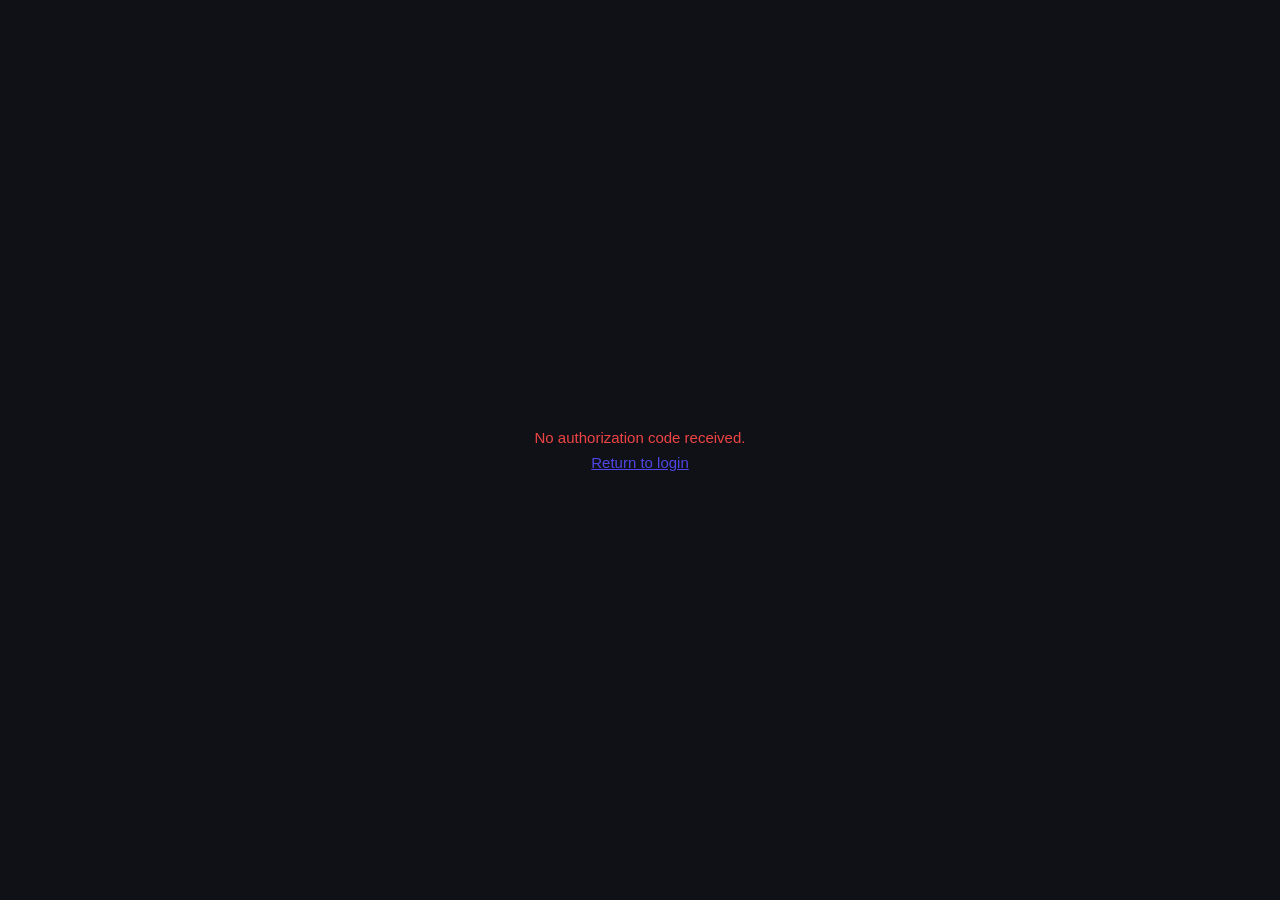
<file: frontend/auth-callback.html>
<!DOCTYPE html>
<html lang="en">
<head>
    <meta charset="UTF-8">
    <meta name="viewport" content="width=device-width, initial-scale=1.0">
    <title>Signing in... - ComplyChip</title>
    <style>
        body {
            font-family: 'Inter', -apple-system, BlinkMacSystemFont, 'Segoe UI', sans-serif;
            background: #0f1117;
            color: #f1f5f9;
            display: flex;
            align-items: center;
            justify-content: center;
            min-height: 100vh;
            margin: 0;
        }
        .callback-msg {
            text-align: center;
            font-size: 15px;
            color: #94a3b8;
        }
        .callback-msg .spinner {
            display: inline-block;
            width: 24px;
            height: 24px;
            border: 3px solid #2d2e3a;
            border-top-color: #4f46e5;
            border-radius: 50%;
            animation: spin 0.8s linear infinite;
            margin-bottom: 12px;
        }
        @keyframes spin { to { transform: rotate(360deg); } }
    </style>
</head>
<body>
    <div class="callback-msg">
        <div class="spinner"></div>
        <div>Completing sign-in...</div>
    </div>
    <script>
        const params = new URLSearchParams(window.location.search);
        const code = params.get('code');
        const error = params.get('error');

        if (error) {
            document.querySelector('.callback-msg').innerHTML = '<div style="color:#ef4444;">Sign-in was cancelled or failed.</div><div style="margin-top:8px;"><a href="/" style="color:#4f46e5;">Return to login</a></div>';
        } else if (code) {
            if (window.opener) {
                // Popup flow: send code back to opener
                window.opener.postMessage({ type: 'google-auth-code', code: code }, window.location.origin);
                window.close();
            } else {
                // Fallback: redirect back to login with code param
                window.location.href = '/?code=' + encodeURIComponent(code);
            }
        } else {
            document.querySelector('.callback-msg').innerHTML = '<div style="color:#ef4444;">No authorization code received.</div><div style="margin-top:8px;"><a href="/" style="color:#4f46e5;">Return to login</a></div>';
        }
    </script>
</body>
</html>
</file>
